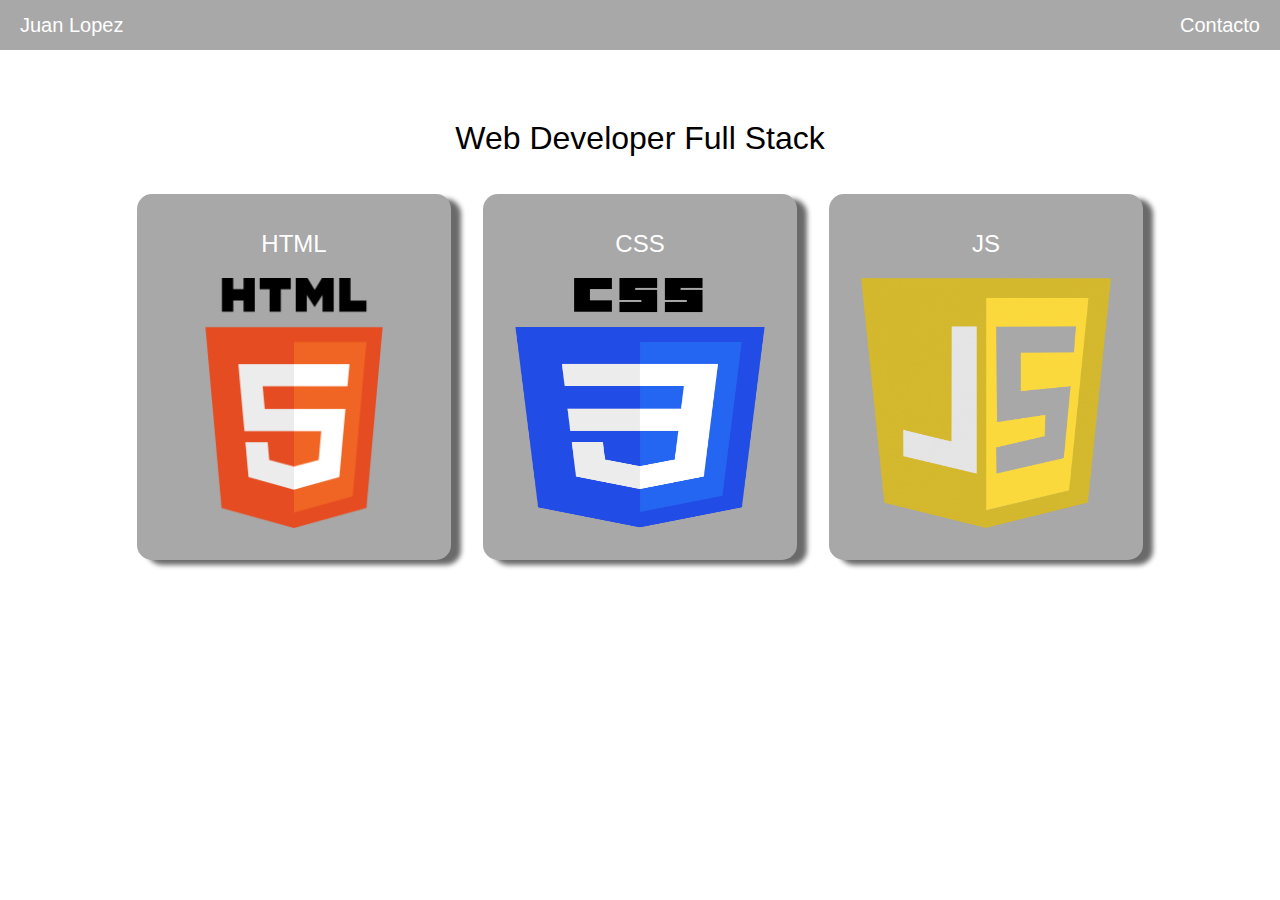
<file: index.html>
<!DOCTYPE html>
<html lang="es">
<head>
    <meta charset="UTF-8">
    <meta name="viewport" content="width=device-width, initial-scale=1.0">
    <link rel="stylesheet" href="./styles.css">
    <link rel="stylesheet" href="./reset.css">
    <title>Pagina</title>
</head>
<header>
    <h1>Juan Lopez</h1>
    <a href="./formulario.html">Contacto</a>
</header>
<body>
    <main>
        <h1 id="subtitulo">Web Developer Full Stack</h1>
        <div id="cards-container">
            <div class="cards">
                <h2>HTML</h2>
                <img class="logos" src="./html.png" alt="">
            </div>
            <div class="cards">
                <h2>CSS</h2>
                <img class="logos" src="./css.png" alt="">
            </div>
            <div class="cards">
                <h2>JS</h2>
                <img class="logos" src="./js.png" alt="">
            </div>
        </div>
    </main>
</body>
</html>
</file>
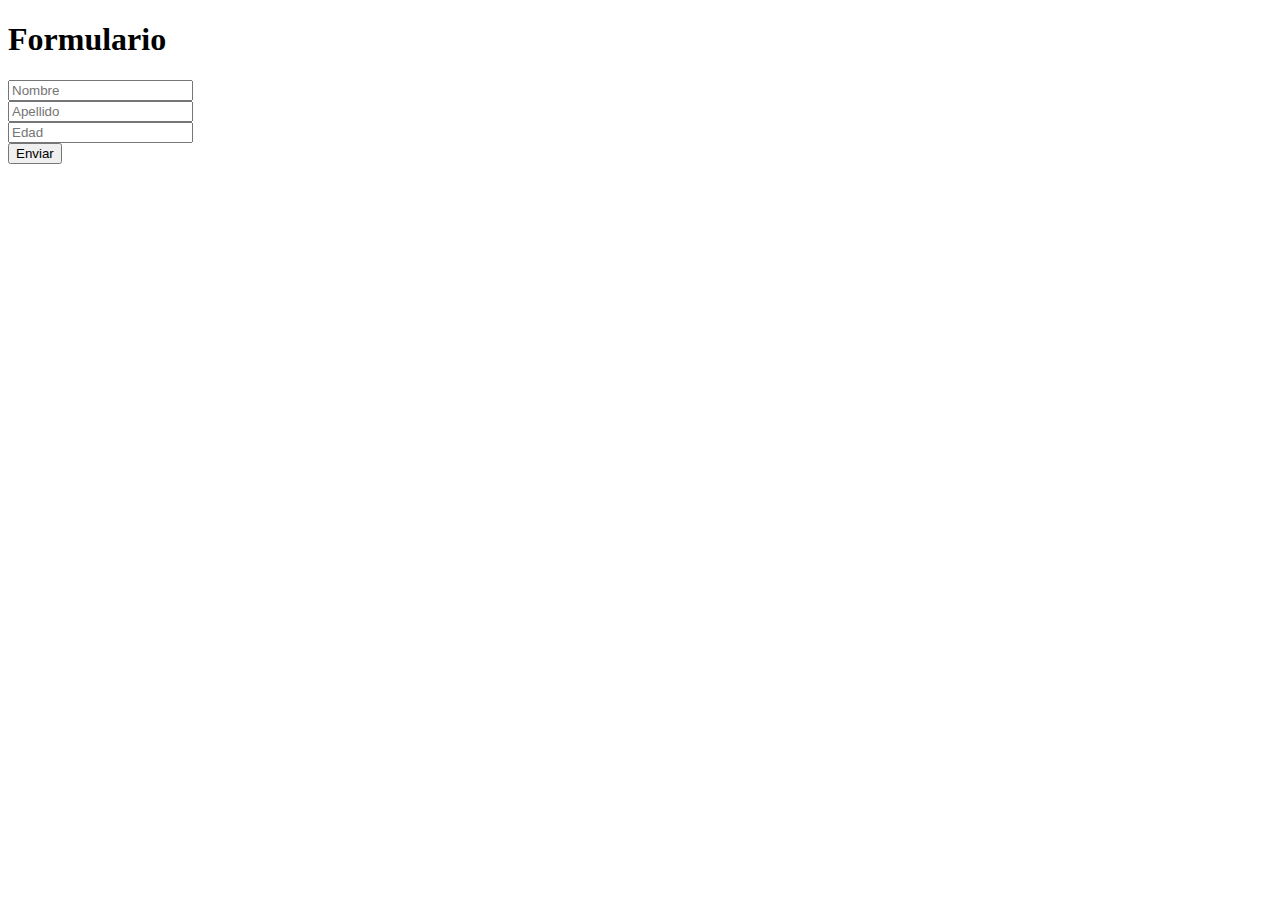
<file: formulario.html>
<!DOCTYPE html>
<html lang="en">
<head>
    <meta charset="UTF-8">
    <meta name="viewport" content="width=device-width, initial-scale=1.0">
    <title>Formulario</title>
</head>
<header>
    <h1>Formulario</h1>
</header>
<body>
    <main>
        <form>
            <div>
                <input type="text" name="Nombre" placeholder="Nombre">
            </div>
            <div>
                <input type="text" name="Apellido" placeholder="Apellido">
            </div>
            <div>
                <input type="number" name="Edad" placeholder="Edad">
            </div>

            <button>Enviar</button>

        </form>
    </main>
</body>
</html>
</file>
<file: styles.css>
body{
    font-family: 'Open Sans', sans-serif;
}

header{
    background-color: rgb(168, 168, 168);
    font-size: 10px;
    color: white;
    padding: 1em 2em 1em 2em;
    display: flex;
    flex-direction: row;
    justify-content: space-between;
    align-items: center;
}

.logos{
    width: 250px;
    height: 250px;
}

#subtitulo{
    display: flex;
    justify-content: center;
    padding: 2em 0em 1em 0em;
}

#cards-container{
    display: flex;
    justify-content: center;
}

.cards{
    color: white;
    display: flex;
    flex-direction: column;
    align-items: center;
    padding: 2em 2em 2em 2em;
    background-color: rgb(168, 168, 168);
    border-radius: 15px;
    box-shadow: 10px 5px 5px rgb(106, 106, 106);
    margin: 0em 1em 0em 1em;
    gap: 1em;
}

.cards:hover{
    background-color: rgb(31, 31, 31);
}

a{
    font-size: 20px;
}

a:hover{
    color: rgb(31, 31, 31);
}
</file>
